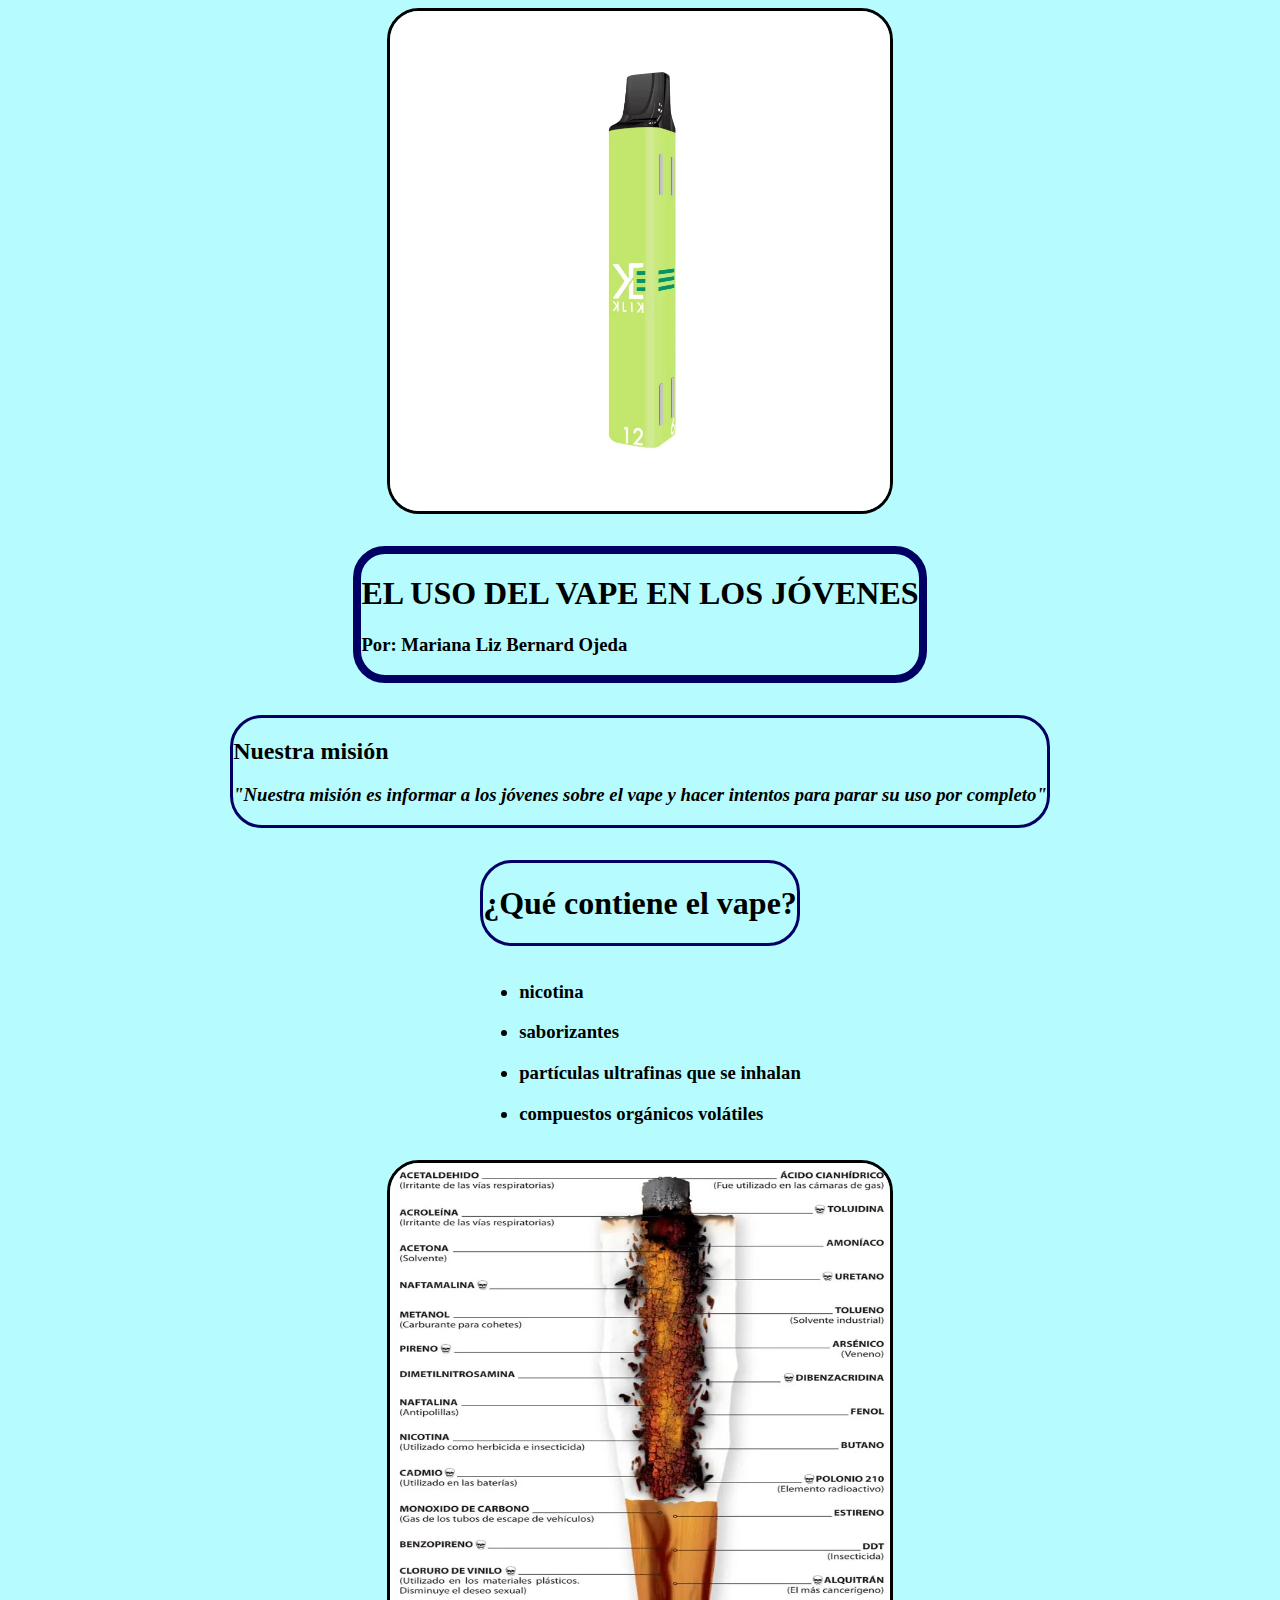
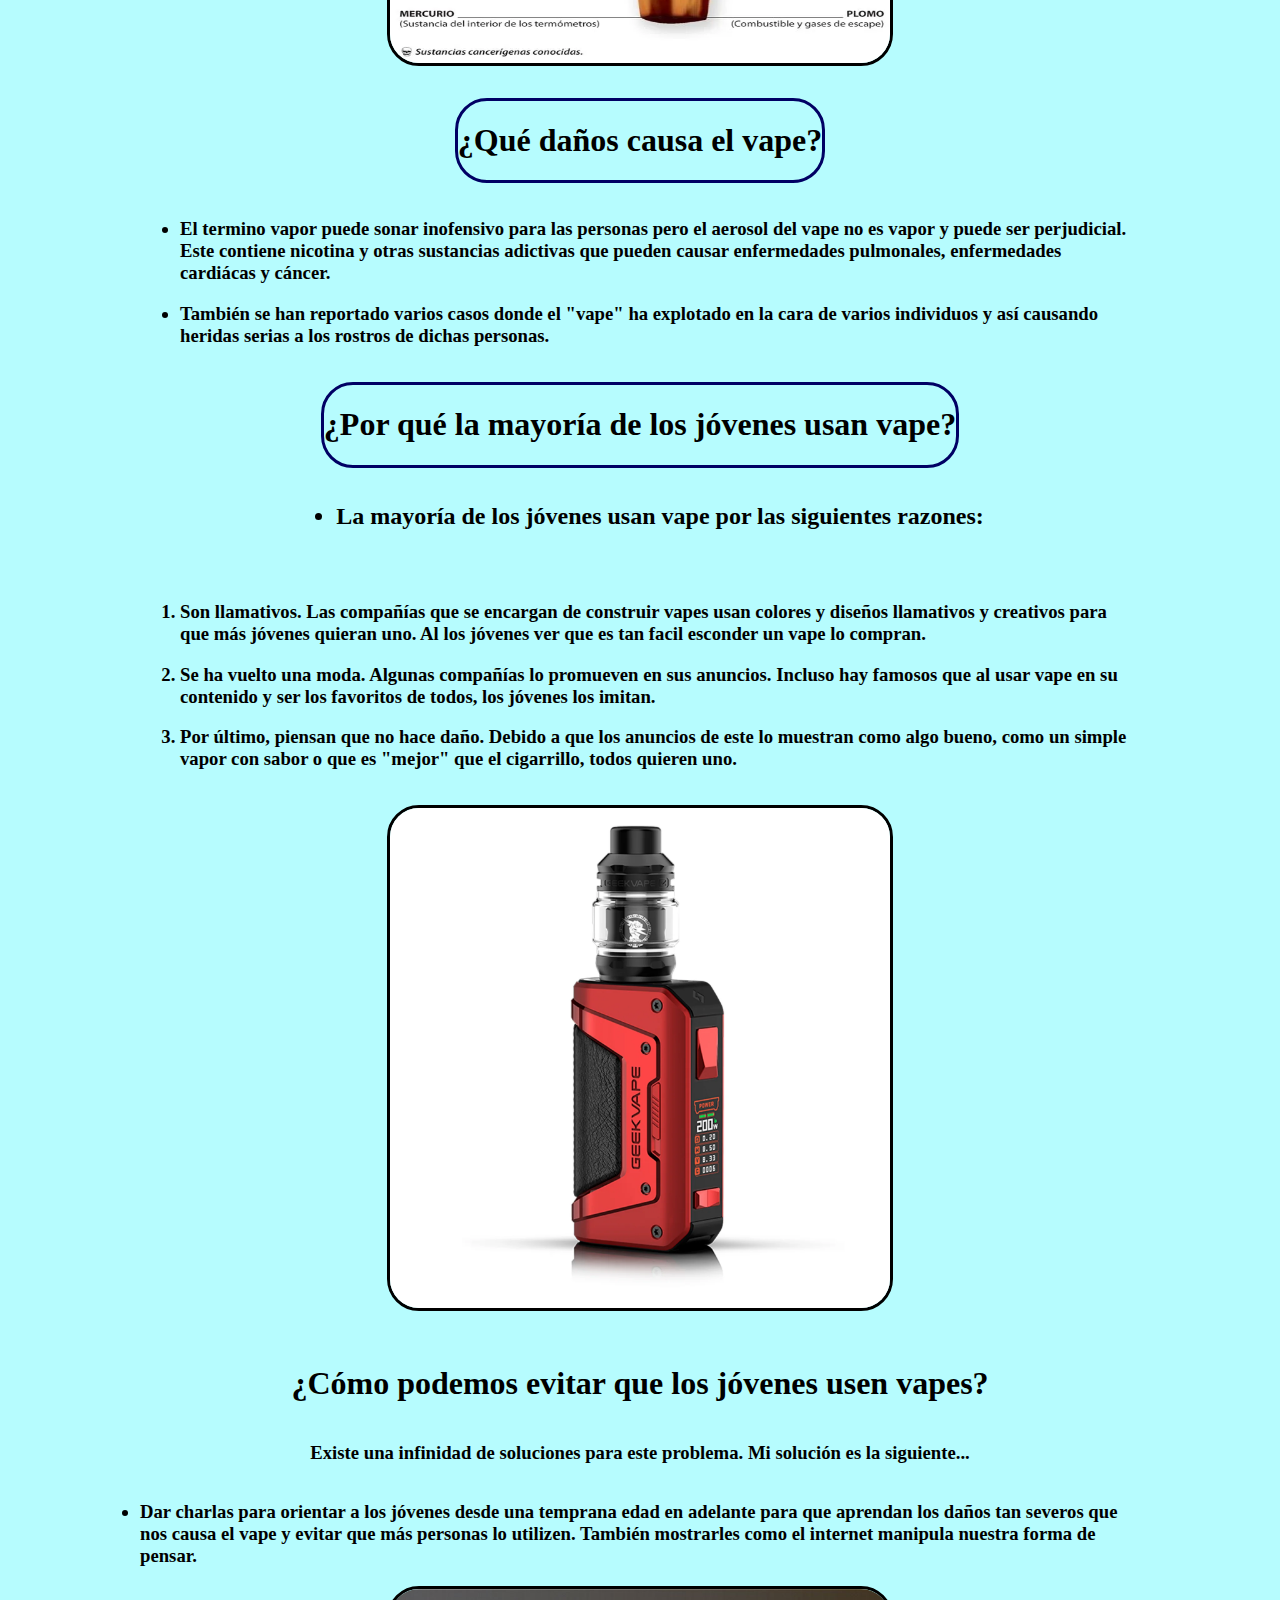
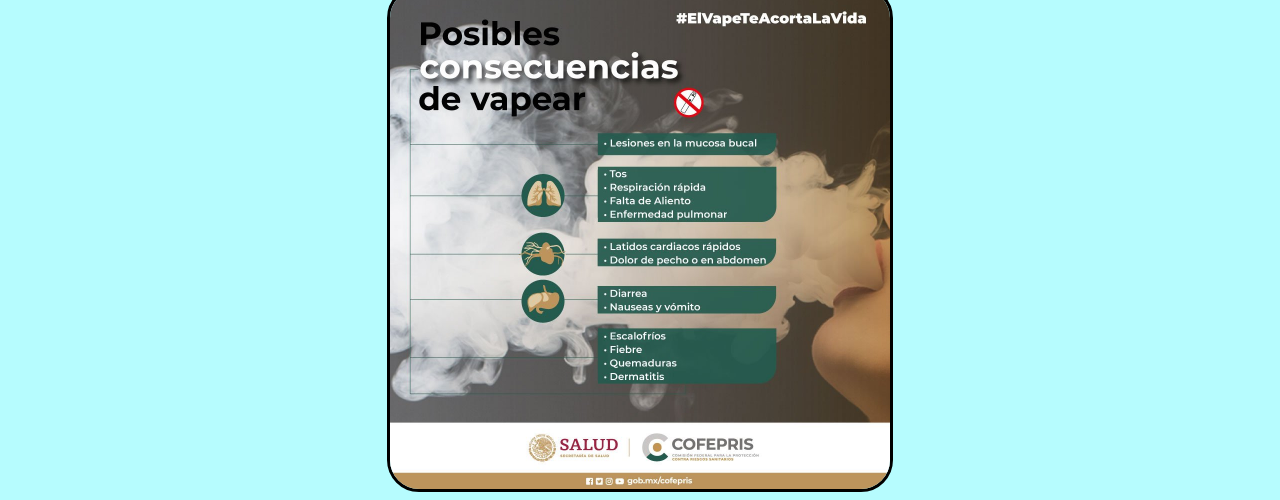
<file: index.html>
<!DOCTYPE html>
<html>
  


  
  <head> <link href="style.css" rel="stylesheet" type="text/css"/>
 <img src="vape.webp">
    <p>
    <div class="titulo">
<h1>EL USO DEL VAPE EN LOS JÓVENES</h1>



  

  <h3>Por: Mariana Liz Bernard Ojeda</h3>
    </div>
    <p>
<div class="contenedor">
 
    <h2>Nuestra misión</h2>
    <h3><i>"Nuestra misión es informar a los jóvenes sobre el vape y hacer intentos para parar su uso por completo"</i></h3>
</div>
 </head>
  <body>
    
    

<p>
<div class="contiene">

  <h1>¿Qué contiene el vape?</h1>
</div>
  <ul>
   <h3> <li>nicotina</li></h3>
  <h3>  <li>saborizantes</li> </h3>
  <h3>  <li>partículas ultrafinas que se inhalan</li></h3>
   <h3> <li>compuestos orgánicos volátiles</li></h3>
  </ul>
    <img src="cigarrillo electrico.webp">
<p>
<div class="daños">
 <h1>¿Qué daños causa el vape?</h1>
</div>
  <ul>
   <h3> <li>El termino vapor puede sonar inofensivo para las personas pero el aerosol del vape no es vapor y puede ser perjudicial. Este contiene nicotina y otras sustancias adictivas que pueden causar enfermedades pulmonales, enfermedades cardiácas y cáncer.</li></h3>
    <h3><li>También se han reportado varios casos donde el "vape" ha explotado en la cara de varios individuos  y así causando heridas serias a los rostros de dichas personas. </li></h3>
 
  </ul>
    <div class="contenedor">
  <h1>¿Por qué la mayoría de los jóvenes usan vape?</h1>
    </div>
 <ul>
  <h2> <li>La mayoría de los jóvenes usan vape por las siguientes razones:</li></h2>
 </ul>
  <ol>
   <h3> <li>Son llamativos. Las compañías que se encargan de construir vapes usan colores y diseños llamativos y creativos para que más jóvenes quieran uno. Al los jóvenes ver que es tan facil esconder un vape lo compran.</li></h3>
  <h3><li>Se ha vuelto una moda.  Algunas compañías lo promueven en sus anuncios. Incluso hay famosos que al usar vape en su contenido y ser los favoritos de todos, los jóvenes los imitan.</li></h3>
    <h3><li>Por último, piensan que no hace daño. Debido a que los anuncios de este lo muestran como algo bueno, como un simple vapor con sabor o que es "mejor" que el cigarrillo, todos quieren uno.</li></h3>
  </ol>
    <img src="vape rojo.webp">
      <p>
    <div class="contenido">
  <h1>¿Cómo podemos evitar que los jóvenes usen vapes?</h1>
    </div>
  <h3>Existe una infinidad de soluciones para este problema. Mi solución es la siguiente...</h3>
  <h3><li>Dar charlas para orientar a los jóvenes desde una temprana edad en adelante para que aprendan los daños tan severos que nos causa el vape y evitar que más personas lo utilizen. También mostrarles como el internet manipula nuestra forma de pensar.</li></h3>
    <img src="vapefeoseo.jpg">
 
  
    </body>

   




  
  
  
  
 
  

  

</html>
</file>
<file: style.css>
body{
 display: flex;
  flex-direction: column;
  align-items: center;
  max-width: 1000px;
  margin-left: auto;
  margin-right: auto;
  background-color:#b6fcfe;
 ;
}
.titulo{
  border:solid;
  border-color:#000064;
  border-width: 1ch;
border-radius:4ch;
  
 
}
.contenedor{
  border: solid;
  border-color:#000064;
 border-radius:4ch;
 
  
}
img{
  width: 500px;
  height: 500px;
  border:solid;
  background-color: #b6fcfe;
border-radius:4ch;
}

.contiene{
  border: solid;
  border-color:#000064;
  border-radius:4ch;
 
  
}
.daños{
  border:solid;
  border-color:#000064;
  border-radius:4ch;
  
  
.contenedor{
  border:solid;
  border-color:#000064;
  border-radius:4ch;
}
  .contenido{
    border:solid;
    border-color:#000064;
    border-radius:4ch;
  }
</file>
